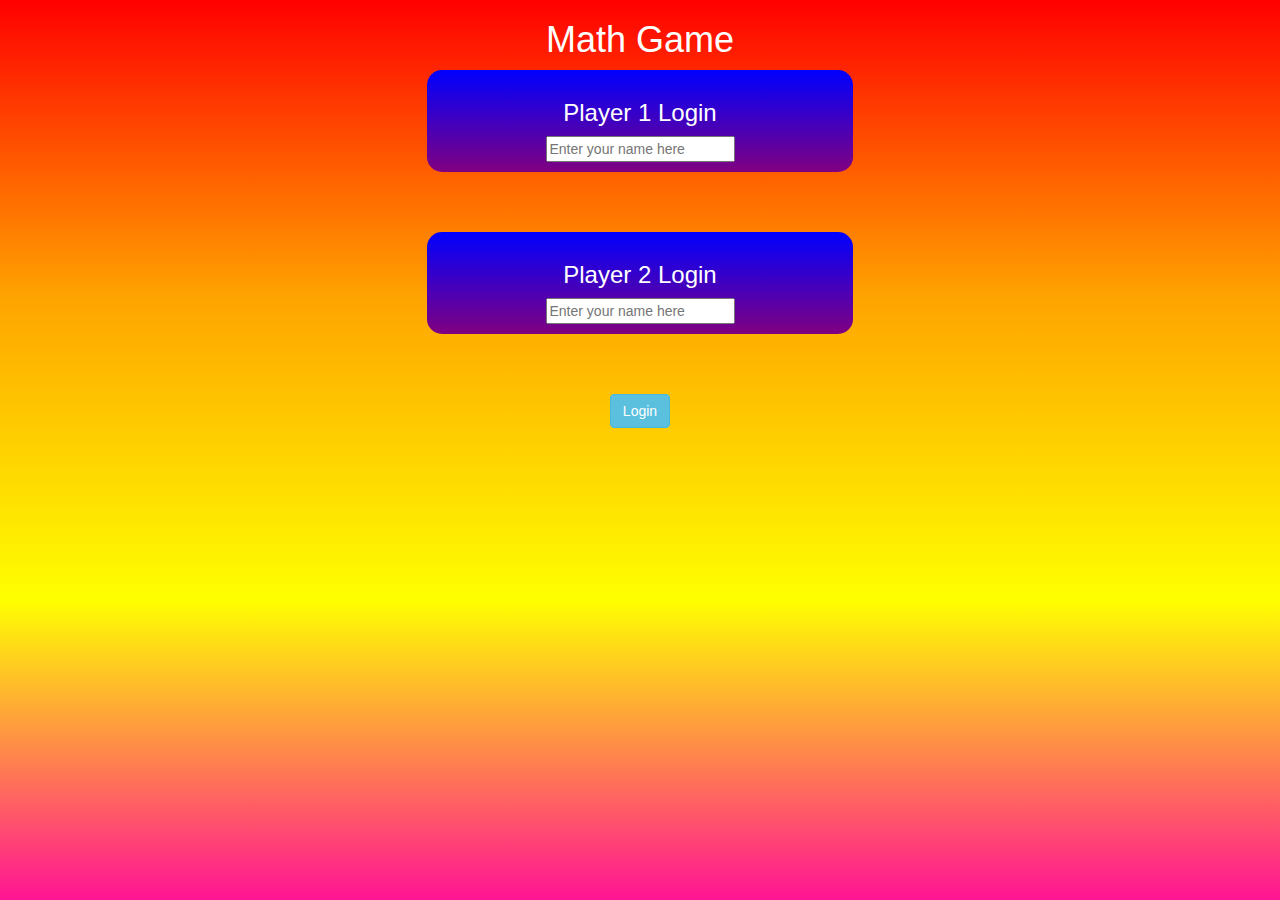
<file: index.html>
<!DOCTYPE html>
<html>
<head>
	<title>Guess The Word</title>

<meta name="viewport" content="width=device-width, initial-scale=1">
<link rel="stylesheet" href="https://maxcdn.bootstrapcdn.com/bootstrap/3.4.0/css/bootstrap.min.css">
<script src="https://ajax.googleapis.com/ajax/libs/jquery/3.4.1/jquery.min.js"></script>
<script src="https://maxcdn.bootstrapcdn.com/bootstrap/3.4.0/js/bootstrap.min.js"></script>

<link rel="stylesheet" href="style.css">
</head>
<body>
	<center>
<h1>Math Game</h1>
<div class="col-lg-4 col-md-6 col-sm-8 col-xs-11 login_div1">
<h3>Player 1 Login</h3>
<input id="p1" placeholder="Enter your name here">
</div>
<br>
<br>
<br>
<div class="col-lg-4 col-md-6 col-sm-8 col-xs-11 login_div2">
	<h3>Player 2 Login</h3>
	<input id="p2" placeholder="Enter your name here">
	</div>
	<br>
	<br>
	<br>
	<button onclick="login()" class="btn btn-info">Login</button>
	</center>
	<script src="main.js"></script>
</body>
</html>
</file>
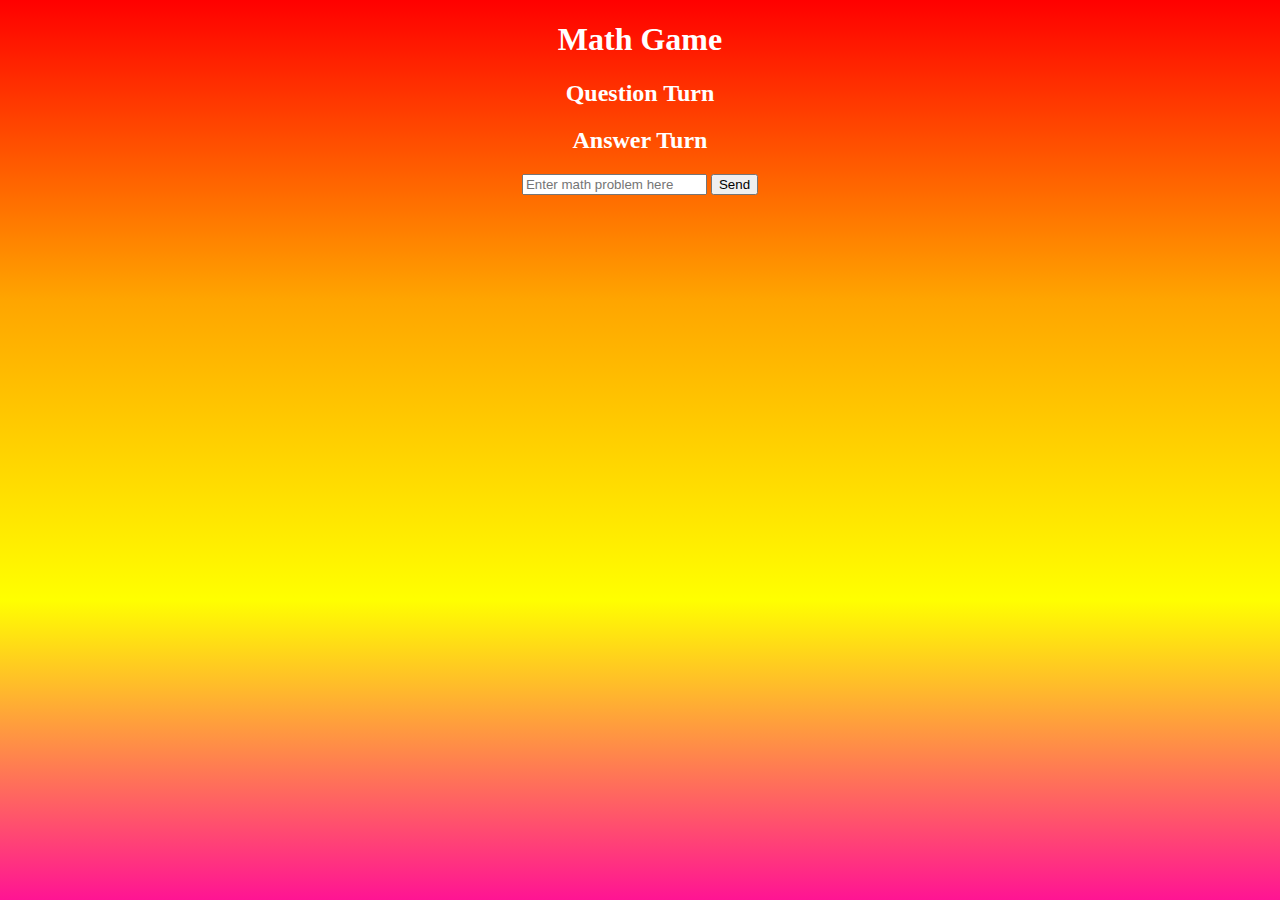
<file: index2.html>
<!DOCTYPE html>
<html lang="en">
<head>
    <meta charset="UTF-8">
    <meta http-equiv="X-UA-Compatible" content="IE=edge">
    <meta name="viewport" content="width=device-width, initial-scale=1.0">
    <title>Document</title>
    <link rel="stylesheet" href="style.css">
</head>
<body>
    <center>
    <h1>Math Game</h1>
    <h2>Question Turn</h2>
    <label id="p1n"></label>
    <h2>Answer Turn</h2>
    <label id="p2n"></label>

    <h2></h2>
    <label id="p2s"></label>
    <h2></h2>
    <label id="p2s"></label>
    <div>
    <input id="Q" placeholder="Enter math problem here">
    <button onclick="send()">Send</button>
    </div>
   </center>
    <script src="main.js"></script> 
</body>
</html>
</file>
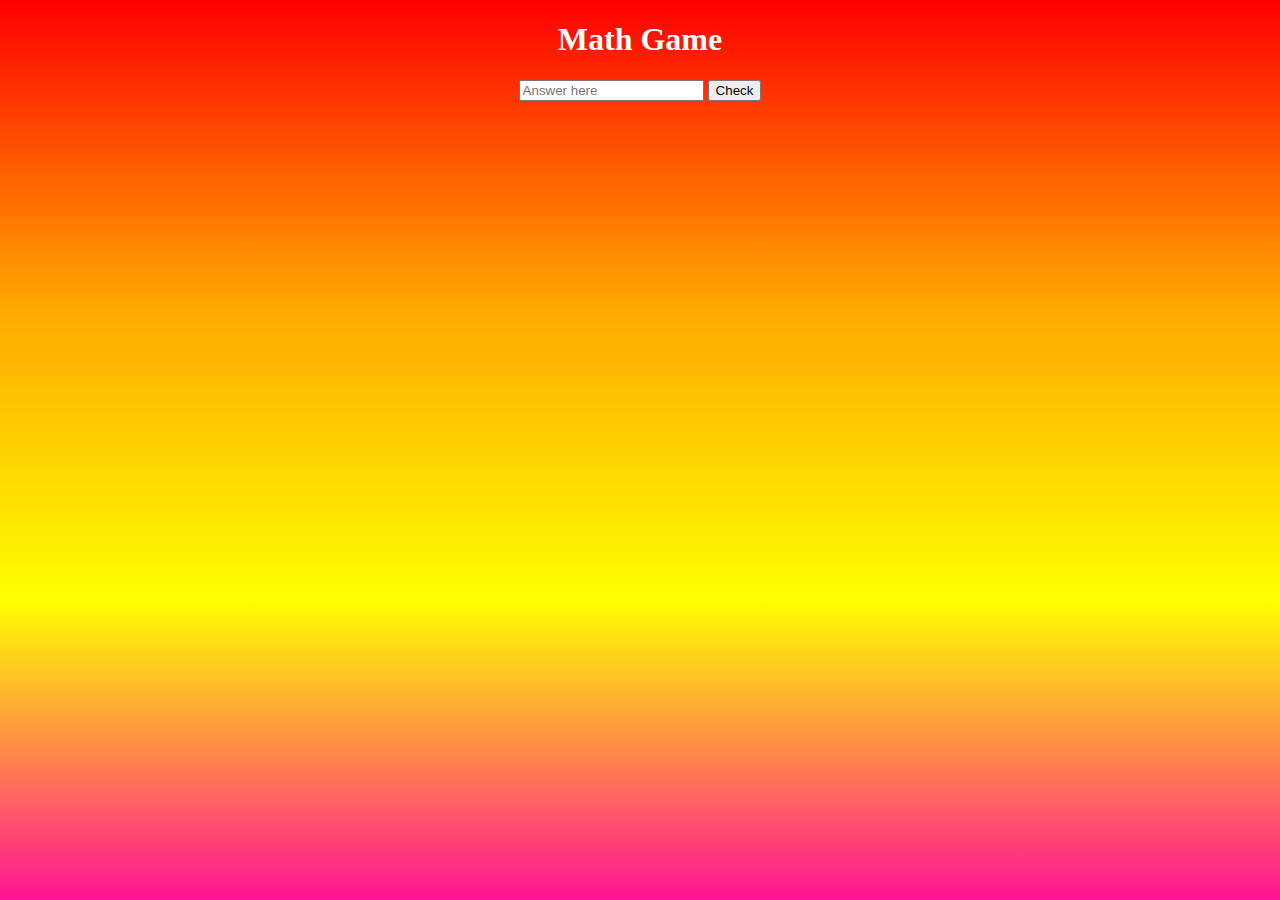
<file: index3.html>
<!DOCTYPE html>
<html lang="en">
<head>
    <meta charset="UTF-8">
    <meta http-equiv="X-UA-Compatible" content="IE=edge">
    <meta name="viewport" content="width=device-width, initial-scale=1.0">
    <title>Document</title>
    <link rel="stylesheet" href="style.css">
</head>
<body>
    <center>
    <h1>Math Game</h1>
   <div>

   </div> 
   <input placeholder="Answer here">
   <button>Check</button>
   </center>
   <script src="main.js"></script>
</body>
</html>
</file>
<file: style.css>
body
{
	background: linear-gradient(Red,Orange, Yellow,deeppink);
    
    color: white;
}

	.login_div1
	{
		background: linear-gradient(Blue,Purple);
		padding: 10px;
		float: none;
		border-radius: 15px;
	}
    .login_div2
	{
		background: linear-gradient(Blue,Purple);
		padding: 10px;
		float: none;
		border-radius: 15px;
	}
    #p1, #p2{
        color: black;
    }
    html{
         height:100% 
        }
</file>
